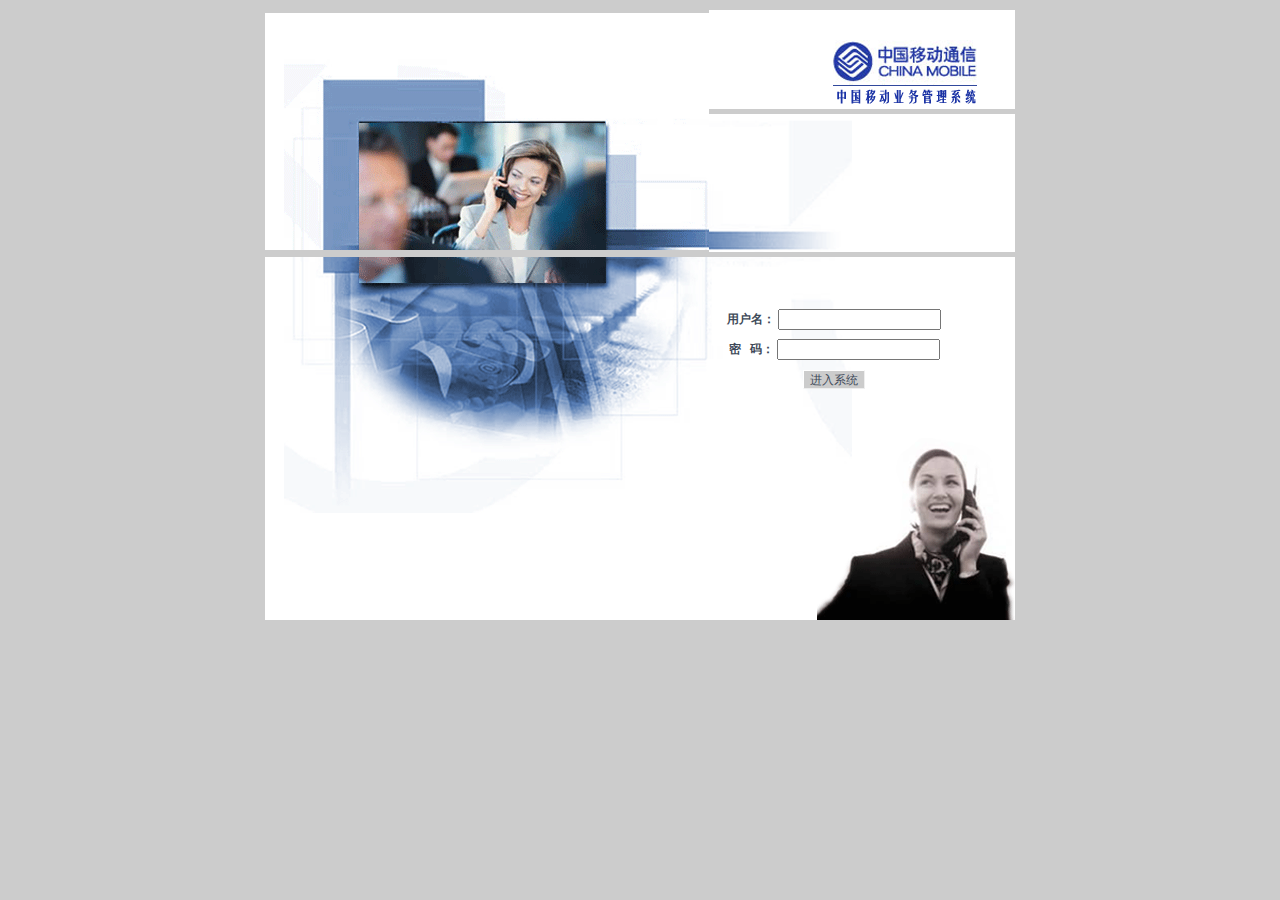
<file: web/index.html>
<!DOCTYPE html>
<HTML>
<HEAD>
<TITLE>中国移动业务管理系统</TITLE>
<META HTTP-EQUIV="Content-Type" CONTENT="text/html; charset=utf8">
<style type="text/css">
<!--
body {
	background-color: #CCCCCC;
	margin-top: 10px;
}
-->
</style>
<link href="style.css" rel="stylesheet" type="text/css">
</HEAD>
<BODY LEFTMARGIN=0 MARGINWIDTH=0>
<!-- ImageReady Slices (index.psd) -->
<TABLE WIDTH=750 BORDER=0 align="center" CELLPADDING=0 CELLSPACING=0>
	<TR>
		<TD ROWSPAN=2>
			<IMG SRC="images/index_01.gif" WIDTH=444 HEIGHT=237 ALT=""></TD>
		<TD>
			<IMG SRC="images/index_02.gif" WIDTH=306 HEIGHT=99 ALT=""></TD>
	</TR>
	<TR>
		<TD>
			<IMG SRC="images/index_03.gif" WIDTH=306 HEIGHT=138 ALT=""></TD>
	</TR>
	<TR>
		<TD ROWSPAN=2>
			<IMG SRC="images/index_04.gif" WIDTH=444 HEIGHT=363 ALT=""></TD>
		<TD width="306" height="185" background="images/index_05.gif"><table width="250" border="0" cellspacing="0" cellpadding="0">
          <tr>
            <td><form  action="/login.action" method=post name=login>
              <div align="center">
                <table width="100%"  border="0" cellspacing="0" cellpadding="0">
                  <tr>
                    <td height="30"><div align="center"><strong>用户名：</strong>
                        <INPUT name=id type="text">
                        <br>
                    </div></td>
                  </tr>
                  <tr>
                    <td height="30"><div align="center"><strong>密&nbsp;&nbsp;&nbsp;码：</strong>
                        <INPUT name="pwd" type=password>
                    </div></td>
                  </tr>
                  <tr>
                    <td height="30">
                      <div align="center">
                        <INPUT class=f2 type=submit size=4 value=进入系统 name=Submit>
                      </div></td>
                  </tr>
                </table>
                </div>
            </form></td>
          </tr>
        </table></TD>
	</TR>
	<TR>
		<TD>
			<IMG SRC="images/index_06.gif" WIDTH=306 HEIGHT=178 ALT=""></TD>
	</TR>
</TABLE>
<!-- End ImageReady Slices -->
</BODY>
</HTML>
</file>
<file: web/style.css>
TD {
	FONT-SIZE: 12px; COLOR: #3e4a59; LINE-HEIGHT: 18px; FONT-FAMILY: "Verdana"
}
.title {
	BACKGROUND-POSITION: center 50%; FONT-WEIGHT: bold; FONT-SIZE: 18px; LINE-HEIGHT: normal; FONT-FAMILY: "Courier New", "Courier", "mono"; TEXT-ALIGN: center; FONT-VARIANT: normal
}
FORM {
	FONT-SIZE: 12px; COLOR: #3e4a59; FONT-FAMILY: "Verdana"
}
INPUT {
	FONT-SIZE: 12px; COLOR: #3e4a59; FONT-FAMILY: "Verdana"
}
SELECT {
	FONT-SIZE: 12px; COLOR: #3e4a59; FONT-FAMILY: "Verdana"
}
.WBT {
	FONT-WEIGHT: bold; FONT-SIZE: 12px; COLOR: #ffffff; LINE-HEIGHT: 18px; FONT-FAMILY: "Verdana"
}
.YBT {
	FONT-WEIGHT: bold; FONT-SIZE: 12px; COLOR: #ff9933; LINE-HEIGHT: 18px; FONT-FAMILY: "Verdana"
}
.en {
	FONT-SIZE: 11px; COLOR: #3e4a59; LINE-HEIGHT: 20px; FONT-FAMILY: Tahoma, Verdana
}
A:link {
	COLOR: #3e4a59; LINE-HEIGHT: 18px; FONT-FAMILY: "Verdana"; TEXT-DECORATION: none
}
A:visited {
	COLOR: #3e4a59; LINE-HEIGHT: 18px; FONT-FAMILY: "Verdana"; TEXT-DECORATION: none
}
A:hover {
	COLOR: #3e4a59; LINE-HEIGHT: 18px; FONT-FAMILY: "Verdana"; TEXT-DECORATION: underline
}
A.TBuline:link {
	FONT-WEIGHT: bold; COLOR: #ff9933; LINE-HEIGHT: 18px; FONT-FAMILY: "Verdana"; TEXT-DECORATION: underline
}
A.TBuline:visited {
	FONT-WEIGHT: bold; COLOR: #ff9933; LINE-HEIGHT: 18px; FONT-FAMILY: "Verdana"; TEXT-DECORATION: underline
}
A.TBuline:hover {
	FONT-WEIGHT: bold; COLOR: #ff9933; LINE-HEIGHT: 18px; FONT-FAMILY: "Verdana"; TEXT-DECORATION: underline
}
A.uline:link {
	COLOR: #3e4a59; LINE-HEIGHT: 18px; FONT-FAMILY: "Verdana"; TEXT-DECORATION: underline
}
A.uline:visited {
	COLOR: #3e4a59; LINE-HEIGHT: 18px; FONT-FAMILY: "Verdana"; TEXT-DECORATION: underline
}
A.uline:hover {
	COLOR: #3e4a59; LINE-HEIGHT: 18px; FONT-FAMILY: "Verdana"; TEXT-DECORATION: underline
}
A.w:link {
	COLOR: #ffffff; LINE-HEIGHT: 18px; FONT-FAMILY: "Verdana"; TEXT-DECORATION: underline
}
A.w:visited {
	COLOR: #ffffff; LINE-HEIGHT: 18px; FONT-FAMILY: "Verdana"; TEXT-DECORATION: underline
}
A.w:hover {
	COLOR: #ffffff; LINE-HEIGHT: 18px; FONT-FAMILY: "Verdana"; TEXT-DECORATION: underline
}
A.wb:link {
	FONT-WEIGHT: bold; COLOR: #ffffff; LINE-HEIGHT: 18px; FONT-FAMILY: "Verdana"; TEXT-DECORATION: none
}
A.wb:visited {
	FONT-WEIGHT: bold; COLOR: #ffffff; LINE-HEIGHT: 18px; FONT-FAMILY: "Verdana"; TEXT-DECORATION: none
}
A.wb:hover {
	FONT-WEIGHT: bold; COLOR: #ffffff; LINE-HEIGHT: 18px; FONT-FAMILY: "Verdana"; TEXT-DECORATION: underline
}
A.nav:link {
	COLOR: #ffffff; LINE-HEIGHT: 18px; FONT-FAMILY: "Verdana"; TEXT-DECORATION: none
}
A.nav:visited {
	COLOR: #ffffff; LINE-HEIGHT: 18px; FONT-FAMILY: "Verdana"; TEXT-DECORATION: none
}
A.nav:hover {
	COLOR: #ffffff; LINE-HEIGHT: 18px; FONT-FAMILY: "Verdana"; TEXT-DECORATION: underline
}
.f2 {
	BORDER-RIGHT: 1px ridge; BORDER-TOP: #ffffff 1px ridge; FONT-SIZE: 12px; BORDER-LEFT: #ffffff 1px ridge; BORDER-BOTTOM: 1px ridge; HEIGHT: 14pt; BACKGROUND-COLOR: #cccccc
}
.dbt {
	FONT-WEIGHT: normal; FONT-SIZE: medium; COLOR: #ffffff; LINE-HEIGHT: normal; FONT-FAMILY: "黑体"
}
.gotone {
	FONT-SIZE: 12px; COLOR: #2650a6
}
.blue {
	FONT-SIZE: 12px; COLOR: #473c74
}
</file>
